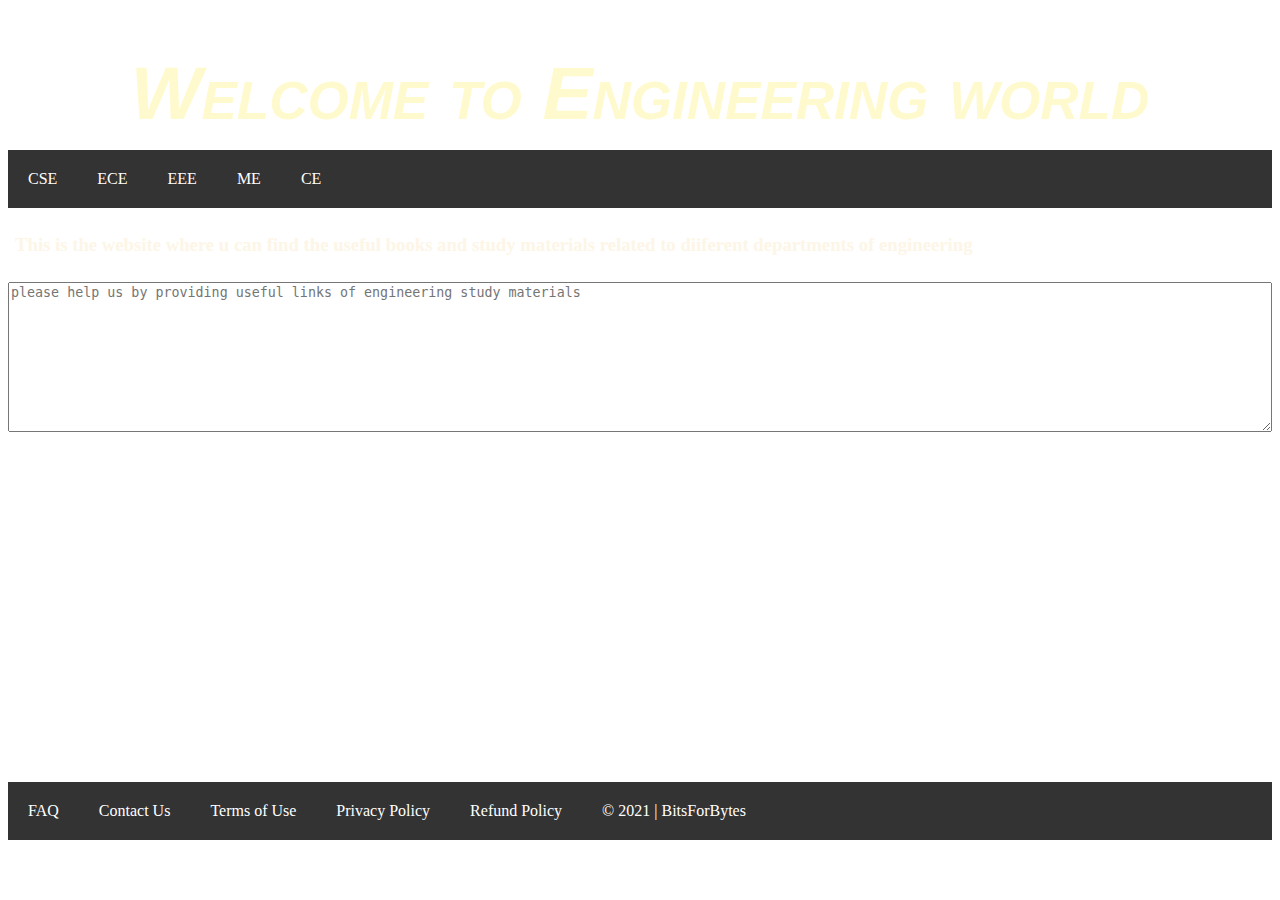
<file: index.html>
<!DOCTYPE html>
<html lang="en">
<head>
    <meta charset="UTF-8">
    <meta http-equiv="X-UA-Compatible" content="IE=edge">
    <meta name="viewport" content="width=device-width, initial-scale=1.0">
    <title>ENGINEERING WORLD</title>
    <link rel="stylesheet" href="d1.css">
</head>
<body>
    <header>
    <h1 id = "ti">Welcome to Engineering world</h1>
    </header>
    <nav>
        <a href='cse.html' target="_blank">CSE</a>
        <a href='ece.html' target="_blank">ECE</a>
        <a href='eee.html' target="_blank">EEE</a>
        <a href='mech.html' target="_blank">ME</a>
        <a href='civil.html' target="_blank">CE</a>
    </nav>
    <main>
        <section id= 't2'>
            <h3>This is the  website where u can find the  useful books and study materials related to diiferent departments of engineering </h3>
        </section>
        <form  method="post" id = 'f1'>
            <div class="form">
                <textarea id="subject" name="subject" placeholder= "please help us by providing useful links of engineering study materials "></textarea>
            </div>
        </form>
        <footer>
            <a href="#">FAQ</a>
            <a href="#">Contact Us</a>
            <a href="#">Terms of Use</a>
            <a href="#">Privacy Policy</a>
            <a href="#">Refund Policy</a>
            <a href="#">&copy; 2021 | BitsForBytes</a>
        </footer>
    </main>
</body>
</html>
</file>
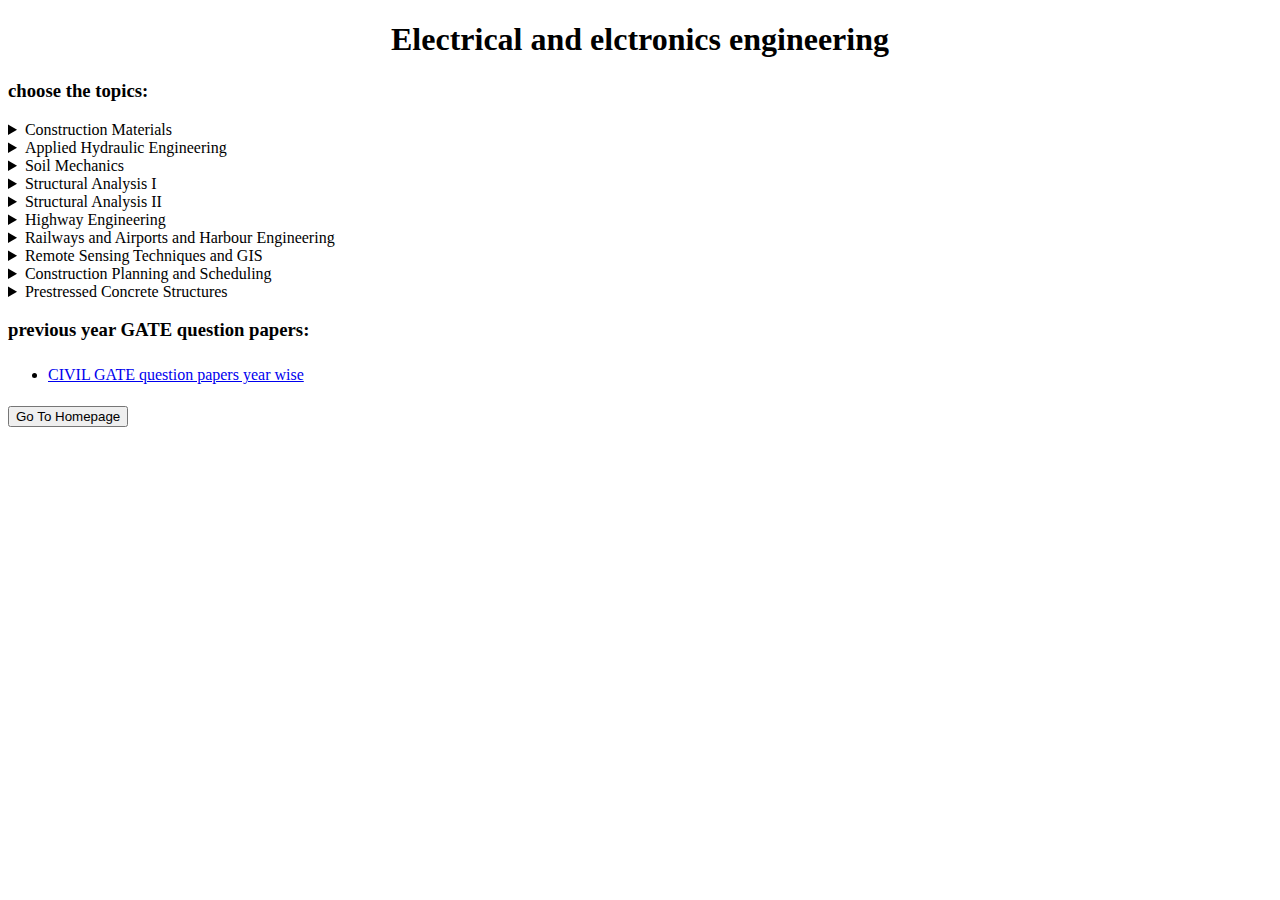
<file: civil.html>
<!DOCTYPE html>
<html lang="en">
<head>
    <meta charset="UTF-8">
    <meta http-equiv="X-UA-Compatible" content="IE=edge">
    <meta name="viewport" content="width=, initial-scale=1.0">
    <title>civil</title>
</head>
<body>
    <section id="civ1">
        <h1 style="text-align: center;">Electrical and elctronics engineering</h1>
        </section>
        <section id="civ2">
        <h3>choose the topics:</h3>
        </section>
        <div class=" civ3">
        <details><summary>Construction Materials</summary>
            <a href="#">nptel materials<br></a>
            <a href="#"> name of material 1</a><br>
            <a href="#"> name of material 2</a><br>
            <a href="#"> name of material 3</a><br></details>
        <details><summary>Applied Hydraulic Engineering</summary>
            <a href="#">nptel materials<br></a>
            <a href="#"> name of material 1</a><br>
            <a href="#"> name of material 2</a><br>
            <a href="#"> name of material 3</a><br></details>
        <details><summary>Soil Mechanics</summary>
            <a href="#">nptel materials<br></a>
            <a href="#"> name of material 1</a><br>
            <a href="#"> name of material 2</a><br>
            <a href="#"> name of material 3</a><br>
        </details>
        <details><summary>Structural Analysis I</summary>
            <a href="#">nptel materials<br></a>
            <a href="#"> name of material 1</a><br>
            <a href="#"> name of material 2</a><br>
            <a href="#"> name of material 3</a><br>
        </details>
        <details><summary>Structural Analysis II</summary>
            <a href="#">nptel materials<br></a>
            <a href="#"> name of material 1</a><br>
            <a href="#"> name of material 2</a><br>
            <a href="#"> name of material 3</a><br>
        </details>
        <details><summary>Highway Engineering</summary>
            <a href="#">nptel materials<br></a>
            <a href="#"> name of material 1</a><br>
            <a href="#"> name of material 2</a><br>
            <a href="#"> name of material 3</a><br>
        </details>
        <details><summary>Railways and Airports and Harbour Engineering</summary>
            <a href="#">nptel materials<br></a>
            <a href="#"> name of material 1</a><br>
            <a href="#"> name of material 2</a><br>
            <a href="#"> name of material 3</a><br>
        </details>
        <details><summary>Remote Sensing Techniques and GIS</summary>
            <a href="#">nptel materials<br></a>
            <a href="#"> name of material 1</a><br>
            <a href="#"> name of material 2</a><br>
            <a href="#"> name of material 3</a><br>
        </details>
        <details><summary>Construction Planning and Scheduling</summary>
            <a href="#">nptel materials<br></a>
            <a href="#"> name of material 1</a><br>
            <a href="#"> name of material 2</a><br>
            <a href="#"> name of material 3</a><br>
        </details>
        <details><summary>Prestressed Concrete Structures</summary>
            <a href="#">nptel materials<br></a>
            <a href="#"> name of material 1</a><br>
            <a href="#"> name of material 2</a><br>
            <a href="#"> name of material 3</a><br>
        </details>
        </div>
        
         <section id="civ4"></section>     
        <h3>previous year GATE question papers:</h3>
        </section>
        <ul style="line-height: 30px;">
            <li><a href="https://engineering-careers360-com.cdn.ampproject.org/v/s/engineering.careers360.com/articles/gate-question-papers/amp?amp_js_v=a6&amp_gsa=1&usqp=mq331AQHKAFQArABIA%3D%3D#aoh=16143517278996&referrer=https%3A%2F%2Fwww.google.com&amp_tf=Fr
                om%20%251%24s&ampshare=https%3A%2F%2Fengineering.careers360.com%2Farticles%2Fgate-question-papers" target="_blank">CIVIL GATE question papers year wise</a></li>
            
        </ul>
        <button onclick="document.location='hack.html'">Go To Homepage</button>
</body>
</html>
</file>
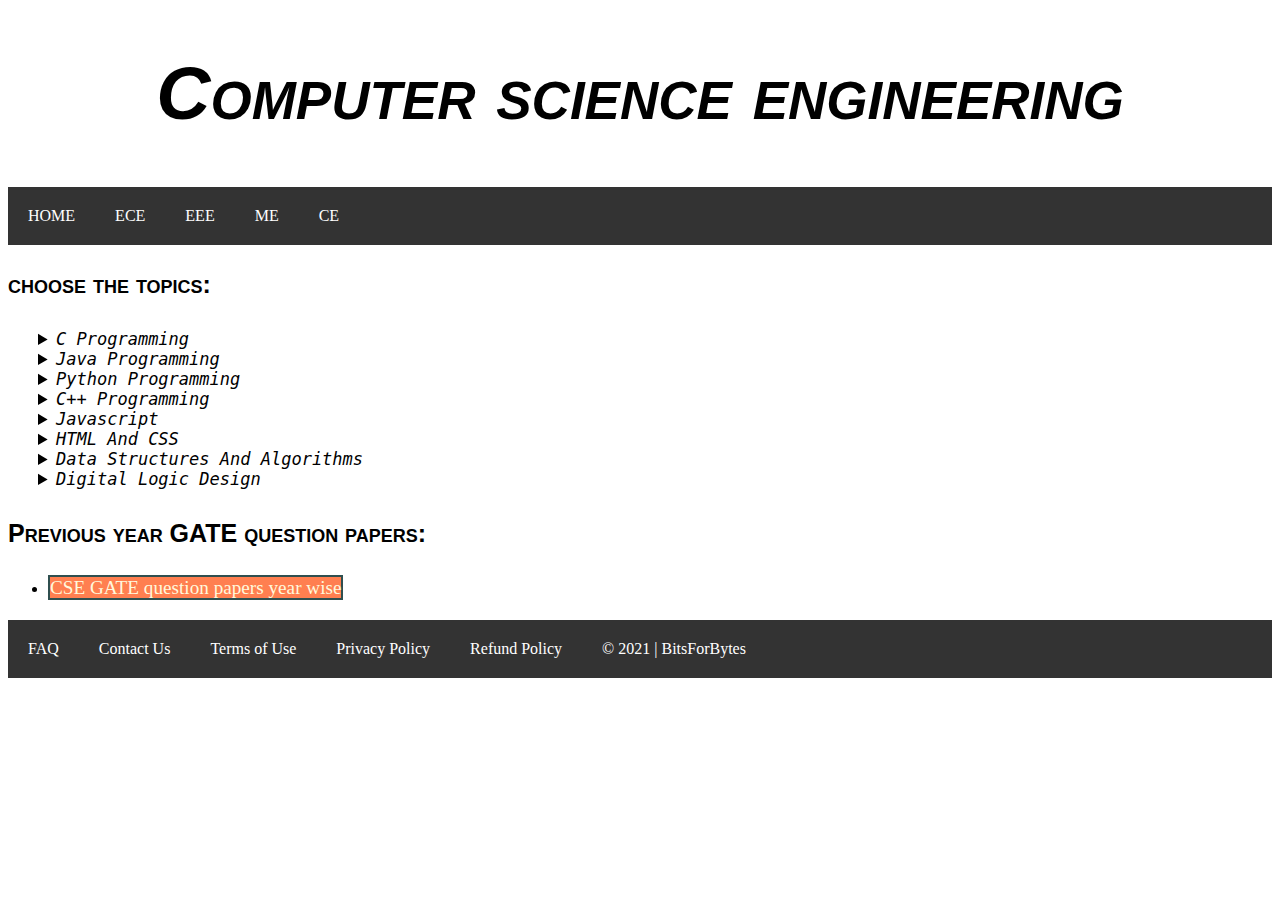
<file: CSE.html>
<!DOCTYPE html>
<html lang="en">
<head>
    <meta charset="UTF-8">
    <meta http-equiv="X-UA-Compatible" content="IE=edge">
    <meta name="viewport" content="width=, initial-scale=1.0">
    <title>cse</title>
    <link rel="stylesheet" href="dcse.css">
</head>
<body>
    <h1 style="text-align: center;">Computer science engineering</h1>
    <nav>
        <a href='hack.html'>HOME</a>
        <a href='ece.html' target="_blank">ECE</a>
        <a href='eee.html' target="_blank">EEE</a>
        <a href='mech.html' target="_blank">ME</a>
        <a href='civil.html' target="_blank">CE</a>
    </nav>
    <main>
    <h3>choose the topics:</h3>
    <section class="itemcse">
    <details><summary>C programming</summary>
        <a href="https://nptel.ac.in/courses/106/104/106104128/">nptel materials<br></a>
        <a href="https://phy.ntnu.edu.tw/~cchen/ctutor.pdf"> material 1</a><br>
        <a href="#">material 2</a><br>
        <a href="#">material 3</a><br></details>
    <details><summary>Java programming</summary>
        <a href="https://nptel.ac.in/courses/106/105/106105191/">nptel materials<br></a>
        <a href="https://www.iitk.ac.in/esc101/share/downloads/javanotes5.pdf"> material 1</a><br>
        <a href="#">  material 2</a><br>
        <a href="#">  material 3</a><br></details>
    <details><summary>Python programming</summary>
        <a href="https://nptel.ac.in/courses/106/106/106106145/">nptel materials<br></a>
        <a href="https://bugs.python.org/file47781/Tutorial_EDIT.pdf">  material 1</a><br>
        <a href="#"> material 2</a><br>
        <a href="#">  material 3</a><br>
    </details>
    <details><summary>C++ programming</summary>
        <a href="https://nptel.ac.in/courses/106/105/106105151/">nptel materials<br></a>
        <a href="http://www.lmpt.univ-tours.fr/~volkov/C++.pdf"> material 1</a><br>
        <a href="#">  material 2</a><br>
        <a href="#">  material 3</a><br>
    </details>
    <details><summary>Javascript</summary>
        <a href="https://nptel.ac.in/courses/106/105/106105084/">nptel materials<br></a>
        <a href="https://www.tutorialspoint.com/javascript/javascript_tutorial.pdf"> material 1</a><br>
        <a href="#"> material 2</a><br>
        <a href="#"> material 3</a><br>
    </details>
    
    <details><summary>HTML and CSS</summary>
        <a href="#">nptel materials<br></a>
        <a href="https://wtf.tw/ref/duckett.pdf">  material 1</a><br>
        <a href="#">  material 2</a><br>
        <a href="#">  material 3</a><br>
    </details>
    <details><summary>Data structures and algorithms</summary>
        <a href="https://nptel.ac.in/courses/106/102/106102064/">nptel materials<br></a>
        <a href="https://www.cs.bham.ac.uk/~jxb/DSA/dsa.pdf">  material 1</a><br>
        <a href="#">  material 2</a><br>
        <a href="#">  material 3</a><br>
    </details>
   
    <details><summary>digital logic design</summary>
        <a href="https://nptel.ac.in/courses/106/105/106105185/">nptel materials<br></a>
        <a href="http://american.cs.ucdavis.edu/academic/ecs154a.sum14/postscript/cosc205.pdf"> name of material 1</a><br>
        <a href="#"> name of material 2</a><br>
        <a href="#"> name of material 3</a><br>
    </details>
    </section>
    <section class="qpcs">
    <h3>Previous year GATE question papers:</h3>
    <ul style="line-height: 30px;">
        <li><a href="https://engineering-careers360-com.cdn.ampproject.org/v/s/engineering.careers360.com/articles/gate-question-papers/amp?amp_js_v=a6&amp_gsa=1&usqp=mq331AQHKAFQArABIA%3D%3D#aoh=16143517278996&referrer=https%3A%2F%2Fwww.google.com&amp_tf=Fr
            om%20%251%24s&ampshare=https%3A%2F%2Fengineering.careers360.com%2Farticles%2Fgate-question-papers" target="_blank">CSE GATE question papers year wise </a></li>
        
    </ul>
    </section>
    </main>
    <footer>
        <a href="#">FAQ</a>
        <a href="#">Contact Us</a>
        <a href="#">Terms of Use</a>
        <a href="#">Privacy Policy</a>
        <a href="#">Refund Policy</a>
        <a href="#">&copy; 2021 | BitsForBytes</a>
    </footer>
</body>
</html>
</file>
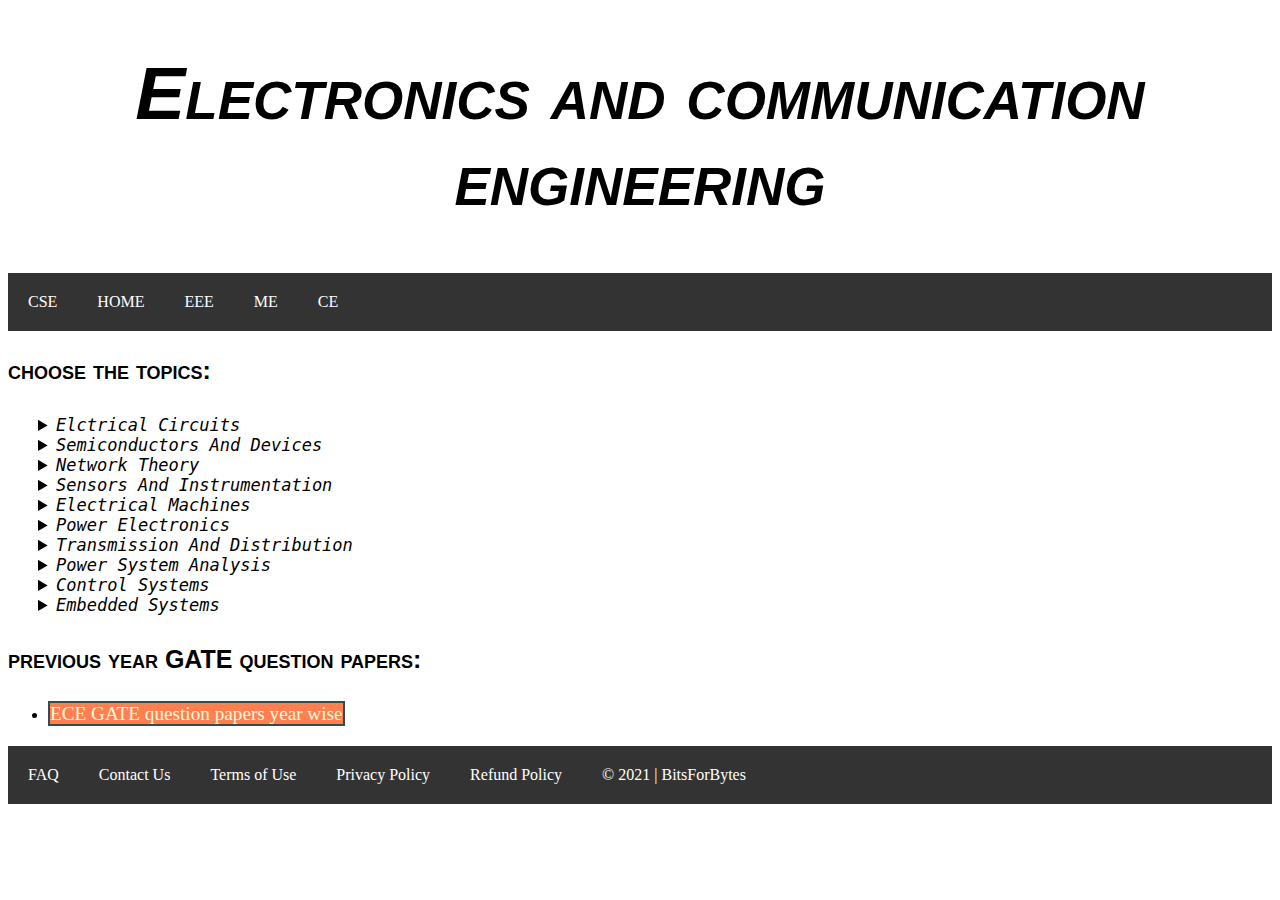
<file: ece.html>
<!DOCTYPE html>
<html lang="en">
<head>
    <meta charset="UTF-8">
    <meta http-equiv="X-UA-Compatible" content="IE=edge">
    <meta name="viewport" content="width=, initial-scale=1.0">
    <title>ece</title>
    <link rel="stylesheet" href="dece.css">
</head>
<body>
    <section id="ece1">
    <h1 style="text-align: center;">Electronics and communication engineering</h1>
    <nav>
        <a href='cse.html' target="_blank">CSE</a>
        <a href='hack.html' >HOME</a>
        <a href='eee.html' target="_blank">EEE</a>
        <a href='mech.html' target="_blank">ME</a>
        <a href='civil.html' target="_blank">CE</a>
    </nav>
    </section>
    <section id="ece2">
    <h3>choose the topics:</h3>
    </section>
    <div class="itemece">
    <details><summary>elctrical circuits</summary>
        <a href="https://nptel.ac.in/courses/108/104/108104139/">nptel materials<br></a>
        <a href="https://www.academia.edu/37560271/Fundamentals_of_Electric_Circuits_5th_Edition_Alexander_and_Sadiku_pdf">  reference material</a><br>
        </details>
    <details><summary>semiconductors and devices</summary>
        <a href=" https://nptel.ac.in/courses/108/108/108108122/">nptel materials<br></a>
        <a href="https://www.pdfdrive.com/solid-state-electronic-devices-6th-edition-e161040888.html">  reference material</a><br>
       </details>
    <details><summary>network theory</summary>
        <a href="https://nptel.ac.in/courses/108/105/108105159/">nptel materials<br></a>
        <a href="https://engineeringbooks.ml/pdf/Electrical%20Network%20Theory%20by%20N.%20Balabanian%20and%20T.%20Bickart.pdf">  reference material</a><br>
        
    </details>
    <details><summary>sensors and instrumentation</summary>
        <a href="https://nptel.ac.in/courses/108/108/108108147/">nptel materials<br></a>
        <a href="http://myprojectforu.weebly.com/uploads/6/3/6/7/6367594/introduction_instrumentationsensors_controlsystems.pdf">  reference material</a><br>
       
    </details>
    <details><summary>electrical machines</summary>
        <a href="https://nptel.ac.in/courses/108/102/108102146/">nptel materials<br></a>
        <a href="https://www.technicalbookspdf.com/download/?file=16803">  reference material</a><br>
        
    </details>
    <details><summary>power electronics</summary>
        <a href="https://nptel.ac.in/courses/108/101/108101126/">nptel materials<br></a>
        <a href="https://www.engbookspdf.com/download/Electronic/Power-Electronics-Basics-PDF">  reference material</a><br>
        
    </details>
    <details><summary>Transmission and Distribution</summary>
        <a href="- https://nptel.ac.in/courses/108/102/108102047/">nptel materials<br></a>
        <a href="https://www.engbookspdf.com/download/Electrical-Books/Transmission-and-Distribution-Electrical-Engineering">  reference material</a><br>
       
    </details>
    <details><summary>Power System Analysis</summary>
        <a href="- https://nptel.ac.in/courses/117/105/117105140/">nptel materials<br></a>
        <a href="https://www.engbookspdf.com/download/Power-System/Power-System-Analysis-by-Grainger-and-Stevenson">  reference material</a><br>
       
    </details>
    <details><summary>Control Systems</summary>
        <a href="https://nptel.ac.in/courses/107/106/107106081/">nptel materials<br></a>
        <a href="https://www.academia.edu/13377006/Book_Control_Systems_Engineering_6th_edition">  of reference material</a><br>
       
    </details>
    <details><summary>Embedded Systems</summary>
        <a href="https://nptel.ac.in/courses/117/106/117106112/">nptel materials<br></a>
        <a href="https://notes.askvenkat.org/downloads/download/embedded-systems-shibu-pdf/">  of reference material</a><br>
        
    </details>
    </div>
    
     <section id="ece4"></section>     
    <h3>previous year GATE question papers:</h3>
    </section>
    <ul style="line-height: 30px;">
        <li><a href="https://engineering-careers360-com.cdn.ampproject.org/v/s/engineering.careers360.com/articles/gate-question-papers/amp?amp_js_v=a6&amp_gsa=1&usqp=mq331AQHKAFQArABIA%3D%3D#aoh=16143517278996&referrer=https%3A%2F%2Fwww.google.com&amp_tf=Fr
            om%20%251%24s&ampshare=https%3A%2F%2Fengineering.careers360.com%2Farticles%2Fgate-question-papers" target="_blank">ECE GATE question papers year wise </a></li>
        
    </ul>
    <footer>
        <a href="hack.html#subject">FAQ</a>
        <a href="#">Contact Us</a>
        <a href="#">Terms of Use</a>
        <a href="#">Privacy Policy</a>
        <a href="#">Refund Policy</a>
        <a href="#">&copy; 2021 | BitsForBytes</a>
    </footer>
</body>
</html>
</file>
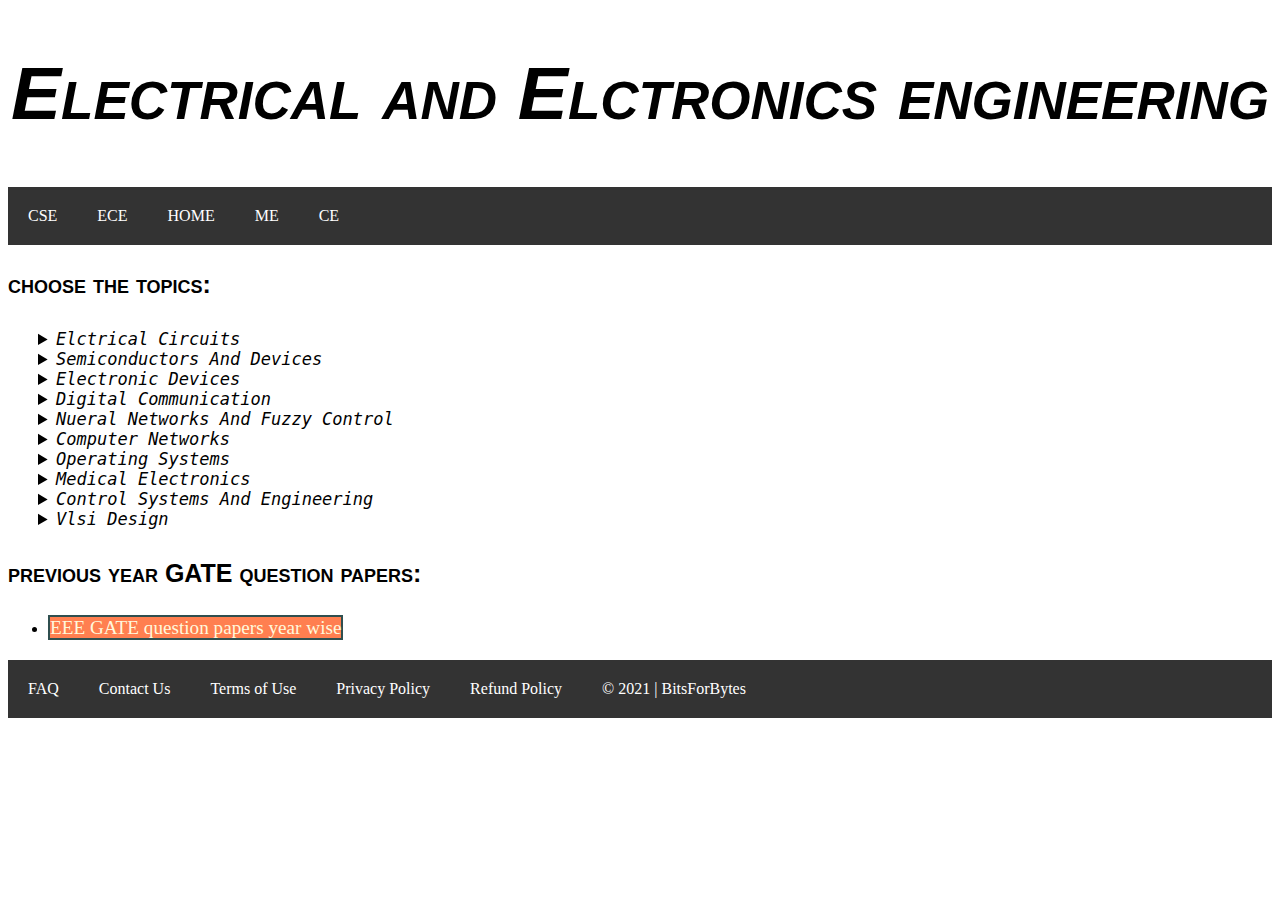
<file: eee.html>
<!DOCTYPE html>
<html lang="en">
<head>
    <meta charset="UTF-8">
    <meta http-equiv="X-UA-Compatible" content="IE=edge">
    <meta name="viewport" content="width=, initial-scale=1.0">
    <title>EEE</title>
    <link rel="stylesheet" href="deee.css">
</head>
<body>
    <section id="eee1">
        <h1 style="text-align: center;">Electrical and Elctronics engineering</h1>
        </section>
        <nav>
            <a href='cse.html' target="_blank">CSE</a>
            <a href='ece.html' target="_blank">ECE</a>
            <a href='hack.html'>HOME</a>
            <a href='mech.html' target="_blank">ME</a>
            <a href='civil.html' target="_blank">CE</a>
        </nav>
        <section id="eee2">
        <h3>choose the topics:</h3>
        </section>
        <div class="itemeee">
        <details><summary>elctrical circuits</summary>
            <a href=" https://nptel.ac.in/courses/108/104/108104139/">nptel materials<br></a>
            <a href="https://www.academia.edu/37560271/Fundamentals_of_Electric_Circuits_5th_Edition_Alexander_and_Sadiku_pdf">  reference material </a><br>
            </details>
        <details><summary>semiconductors and devices</summary>
            <a href="https://nptel.ac.in/courses/108/108/108108122/">nptel materials<br></a>
            <a href="https://www.engineeringbookspdf.com/download/?file=14188">  reference material </a><br>
           </details>
        <details><summary>electronic devices</summary>
            <a href=" https://nptel.ac.in/courses/117/103/117103063/">nptel materials<br></a>
            <a href="http://www.sasurieengg.com/e-course-material/EEE/II-Year%20Sem%203/EC6202%20ELECTRONIC%20DEVICES%20AND%20CIRCUITS.pdf">  reference material </a><br>
           
        </details>
        <details><summary>digital communication</summary>
            <a href="https://nptel.ac.in/courses/108/101/108101113/">nptel materials<br></a>
            <a href="https://uotechnology.edu.iq/dep-eee/lectures/4th/Electrical/Communication%20engineering%202/part1.pdf">  reference material </a><br>
           
        </details>
        <details><summary>nueral networks and fuzzy control</summary>
            <a href=" https://nptel.ac.in/courses/127/105/127105006/">nptel materials<br></a>
            <a href="https://www.researchgate.net/publication/306092671_Neural_network_and_fuzzy_logic">  reference material </a><br>
            
        </details>
        <details><summary>Computer Networks</summary>
            <a href="- https://nptel.ac.in/courses/106/105/106105183/">nptel materials<br></a>
            <a href="http://intronetworks.cs.luc.edu/current2/ComputerNetworks.pdf">  reference material </a><br>
           
        </details>
        <details><summary>Operating Systems</summary>
            <a href="- https://nptel.ac.in/courses/106/106/106106144/">nptel materials<br></a>
            <a href="https://repository.dinus.ac.id/docs/ajar/Operating_System.pdf">  reference material </a><br>
           
        </details>
        <details><summary>Medical Electronics</summary>
            <a href="https://nptel.ac.in/courses/108/105/108105101/">nptel materials<br></a>
            <a href="https://www.academia.edu/6243100/EC2021_Medical_Electronics_notes_for_all_five_units">  reference material </a><br>
            
        </details>
        <details><summary>Control Systems and engineering</summary>
            <a href="https://nptel.ac.in/courses/107/106/107106081/">nptel materials<br></a>
            <a href="https://www.academia.edu/13377006/Book_Control_Systems_Engineering_6th_edition">  reference material </a><br>
        
        </details>
        <details><summary>vlsi design</summary>
            <a href="https://nptel.ac.in/courses/117/101/117101058/">nptel materials<br></a>
            <a href="http://ecerelatedbooks.blogspot.com/2018/04/vlsi-design-full-book-by-debaprasad-das.html">  reference material </a><br>
          
        </details>
        </div>
        
         <section id="eee4"></section>     
        <h3>previous year GATE question papers:</h3>
        </section>
        <ul style="line-height: 30px;">
            <li><a href="https://engineering-careers360-com.cdn.ampproject.org/v/s/engineering.careers360.com/articles/gate-question-papers/amp?amp_js_v=a6&amp_gsa=1&usqp=mq331AQHKAFQArABIA%3D%3D#aoh=16143517278996&referrer=https%3A%2F%2Fwww.google.com&amp_tf=Fr
                om%20%251%24s&ampshare=https%3A%2F%2Fengineering.careers360.com%2Farticles%2Fgate-question-papers" target="_blank">EEE GATE question papers year wise</a></li>
            
        </ul>
        <footer>
            <a href="hack.html#subject">FAQ</a>
            <a href="#">Contact Us</a>
            <a href="#">Terms of Use</a>
            <a href="#">Privacy Policy</a>
            <a href="#">Refund Policy</a>
            <a href="#">&copy; 2021 | BitsForBytes</a>
        </footer>
    </body>
</body>
</html>
</file>
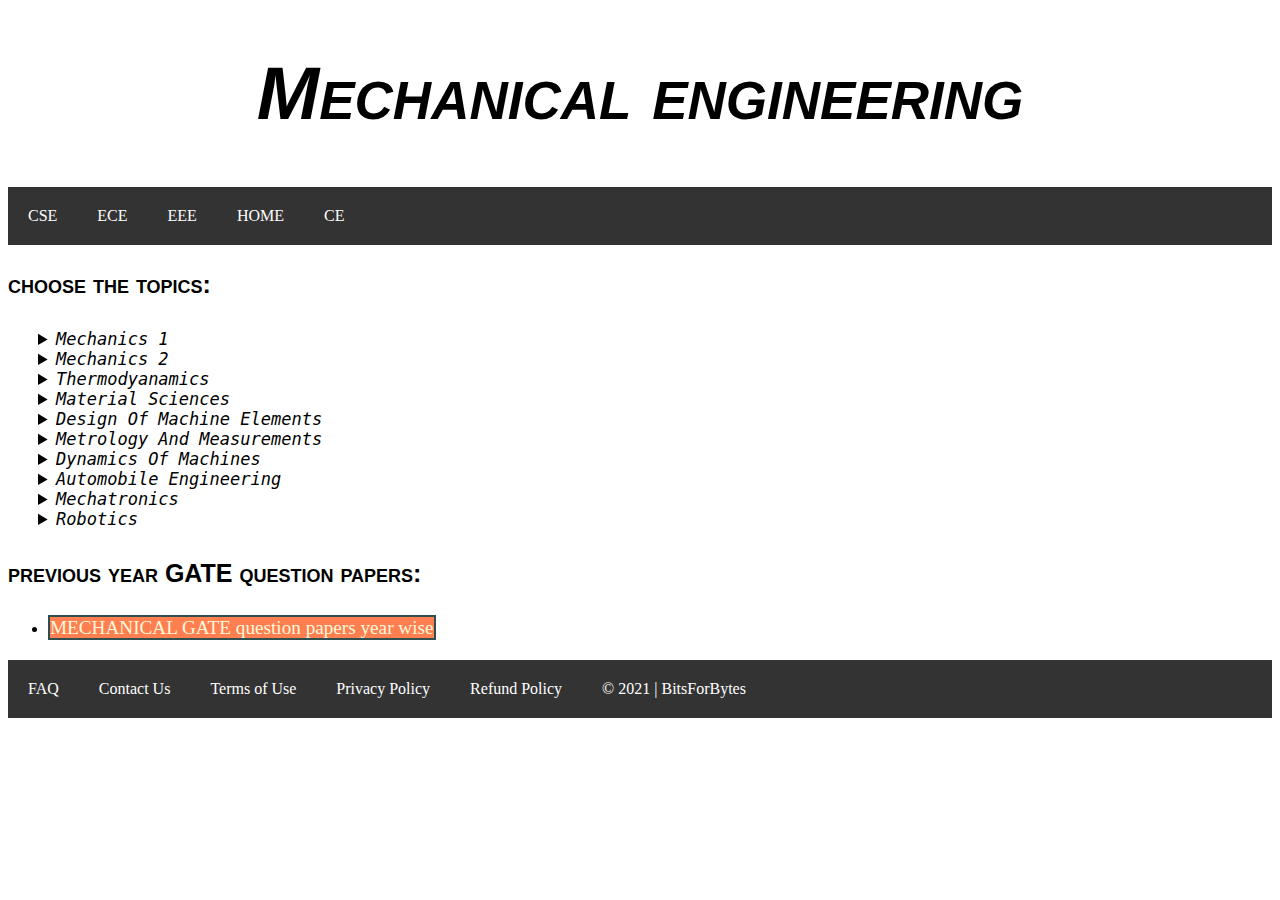
<file: mech.html>
<!DOCTYPE html>
<html lang="en">
<head>
    <meta charset="UTF-8">
    <meta http-equiv="X-UA-Compatible" content="IE=edge">
    <meta name="viewport" content="width=, initial-scale=1.0">
    <title>mech</title>
    <link rel="stylesheet" href="dme.css">
</head>
<body>
    <section id="mech1">
        <h1 style="text-align: center;">Mechanical engineering</h1>
        </section>
        <nav>
            <a href='cse.html' target="_blank">CSE</a>
            <a href='ece.html' target="_blank">ECE</a>
            <a href='eee.html' target="_blank">EEE</a>
            <a href='hack.html'>HOME</a>
            <a href='civil.html' target="_blank">CE</a>
        </nav>
        <section id="mech2">
        <h3>choose the topics:</h3>
        </section>
        <div class="itemme">
        <details><summary>Mechanics 1</summary>
            <a href="https://nptel.ac.in/courses/112/106/112106286/">nptel materials<br></a>
            <a href="https://www.physics.upenn.edu/sites/default/files/Classical_Mechanics_a_Critical_Introduction_0_0.pdf">  reference material</a><br>
        </details>
        <details><summary>Mechanics 2</summary>
            <a href="https://nptel.ac.in/courses/112/106/112106286/">nptel materials<br></a>
            <a href="https://www.physics.upenn.edu/sites/default/files/Classical_Mechanics_a_Critical_Introduction_0_0.pdf"> reference material</a><br>
        </details>
        <details><summary>Thermodyanamics</summary>
            <a href="https://nptel.ac.in/courses/112/105/112105123/">nptel materials<br></a>
            <a href="https://www3.nd.edu/~powers/ame.20231/notes.pdf"> reference material</a><br>
         
        </details>
        <details><summary>Material sciences</summary>
            <a href="https://nptel.ac.in/courses/113/102/113102080/">nptel materials<br></a>
            <a href="http://web.pdx.edu/~pmoeck/phy381/lecture1.pdf"> reference material</a><br>
   
        </details>
        <details><summary>Design of machine elements</summary>
            <a href="https://nptel.ac.in/courses/112/105/112105125/">nptel materials<br></a>
            <a href="http://hsit.ac.in/E-LEARNING/MECHANICAL%20ENGINEERING/V%20SEMESTER/DESIGN%20OF%20MACHINE%20ELEMENTS%20I%2015ME54/DESIGN%20OF%20MACHINE%20ELEMENTS%20I.pdf"> reference material</a><br>
     
        </details>
        <details><summary>Metrology and Measurements</summary>
            <a href="https://nptel.ac.in/courses/112/106/112106179/">nptel materials<br></a>
            <a href="https://www.nitsri.ac.in/Department/Mechanical%20Engineering/MEC_405_Book_2,_for_Unit_2B.pdf"> reference material</a><br>
     
        </details>
        <details><summary>Dynamics of Machines</summary>
            <a href="https://nptel.ac.in/courses/112/104/112104114/">nptel materials<br></a>
            <a href="https://www.vssut.ac.in/lecture_notes/lecture1429901026.pdf"> reference material</a><br>
           
        </details>
        <details><summary>Automobile Engineering</summary>
            <a href="https://nptel.ac.in/courses/107/106/107106088/">nptel materials<br></a>
            <a href="http://www.sasurieengg.com/e-course-material/MECH/III-Year%20Sem%206/ME2354%20AE.pdf"> reference material</a><br>
           
        </details>
        <details><summary>Mechatronics</summary>
            <a href="https://nptel.ac.in/courses/112/103/112103174/">nptel materials<br></a>
            <a href="https://www.cet.edu.in/noticefiles/259_Lecturer%20Note%20on%20Mechatronics-ilovepdf-compressed.pdf"> reference material</a><br>
           
        </details>
        <details><summary>Robotics</summary>
            <a href="https://nptel.ac.in/courses/112/105/112105249/">nptel materials<br></a>
            <a href="https://www.ohio.edu/mechanical-faculty/williams/html/PDF/IntroRob.pdf"> reference material</a><br>
            
        </details>
        </div>
        
         <section id="mech4"></section>     
        <h3>previous year GATE question papers:</h3>
        </section>
        <ul style="line-height: 30px;">
            <li><a href="https://engineering-careers360-com.cdn.ampproject.org/v/s/engineering.careers360.com/articles/gate-question-papers/amp?amp_js_v=a6&amp_gsa=1&usqp=mq331AQHKAFQArABIA%3D%3D#aoh=16143517278996&referrer=https%3A%2F%2Fwww.google.com&amp_tf=Fr
                om%20%251%24s&ampshare=https%3A%2F%2Fengineering.careers360.com%2Farticles%2Fgate-question-papers" target="_blank">MECHANICAL GATE question papers year wise</a></li>
            
        </ul>
        <footer>
            <a href="hack.html#subject">FAQ</a>
            <a href="#">Contact Us</a>
            <a href="#">Terms of Use</a>
            <a href="#">Privacy Policy</a>
            <a href="#">Refund Policy</a>
            <a href="#">&copy; 2021 | BitsForBytes</a>
        </footer>
</body>
</html>
</file>
<file: d1.css>
nav {
    background-color:#333;
    overflow: hidden;
    color: beige;
}
nav a:hover{
    color: orange;
}
* {
    box-sizing: border-box;
}
nav a {
    text-decoration: none;
    padding: 20px;
    text-align: center;
    float: left;
    color: white;
}

#ti{
    font-size: 75px;
    text-shadow: lightsalmon;
    text-align: center;
    color: lemonchiffon;
    font-family:Verdana, Geneva, Tahoma, sans-serif;
    font-style: oblique;
    font-variant: small-caps;
}

#t2{
    box-sizing: content-box;
    margin: 5px;
    padding: 2px;
    color: oldlace;
    font-family: cursive;
}
#subject{
    
    width: 100%;
    height: 150px;
    @media screen and (max-width: 1500px){
        .form{
            width:100%;
        }
    }
}
#f1{
    height: 500px;
}
header{
    background-image: url("https://www.stelpro.com/wp-content/uploads/2020/06/13_BAN_AdobeStock_279776450-1.jpg");
    background-repeat: no-repeat;
    background-attachment: fixed;
    background-size:cover;
    height: 100px;
}
main{
    background-image: url("https://raw.githubusercontent.com/AniruddhA-Omni/Pr0001/main/499246.jpg");
    background-repeat: no-repeat;
    background-attachment: fixed;
    background-size:cover;

}
footer {
    background-color: #333;
    overflow: hidden;
    align-items:flex-end;
}

footer a {
    text-decoration: none;
    padding: 20px;
    text-align: center;
    float: left;
    color: white;
}
</file>
<file: dcse.css>
.itemcse{
    margin: 25px;
    padding: 5px;
    text-transform: capitalize;
    text-overflow: hidden;
    font-size: 17px;
    font-family: monospace;
    font-style: italic;
}
* {
    box-sizing: border-box;
}
footer {
    background-color: #333;
    overflow: hidden;
    align-items:flex-end;
}

footer a {
    text-decoration: none;
    padding: 20px;
    text-align: center;
    float: left;
    color: white;
}
h1{
    font-family: Impact, Haettenschweiler, 'Arial Narrow Bold', sans-serif;
    font-style: oblique;
    font-variant: small-caps;
    font-size: 75px;
}
h3{
    font-family:Verdana, Geneva, Tahoma, sans-serif;
    font-variant: small-caps;
    font-size: 25px;
}
ul li a{
    background-color: coral;
    color: cornsilk;
    font-size: larger;
    border: darkslategrey solid 2px;
    text-decoration: none;
}
ul li a:hover{
    background-color: palegreen;
    color: black;
}
nav a {
    text-decoration: none;
    padding: 20px;
    text-align: center;
    float: left;
    color: white;
}
nav {
    background-color:#333;
    overflow: hidden;
    color: beige;
}
nav a:hover{
    color: orange;
}
</file>
<file: dece.css>
nav a {
    text-decoration: none;
    padding: 20px;
    text-align: center;
    float: left;
    color: white;
}
nav {
    background-color:#333;
    overflow: hidden;
    color: beige;
}
nav a:hover{
    color: orange;
}
.itemece{
    margin: 25px;
    padding: 5px;
    text-transform: capitalize;
    text-overflow: hidden;
    font-size: 17px;
    font-family: monospace;
    font-style: italic;
}
* {
    box-sizing: border-box;
}
footer {
    background-color: #333;
    overflow: hidden;
    align-items:flex-end;
}

footer a {
    text-decoration: none;
    padding: 20px;
    text-align: center;
    float: left;
    color: white;
}
h1{
    font-family: Impact, Haettenschweiler, 'Arial Narrow Bold', sans-serif;
    font-style: oblique;
    font-variant: small-caps;
    font-size: 75px;
}
h3{
    font-family:Verdana, Geneva, Tahoma, sans-serif;
    font-variant: small-caps;
    font-size: 25px;
}
ul li a{
    background-color: coral;
    color: cornsilk;
    font-size: larger;
    border: darkslategrey solid 2px;
    text-decoration: none;
}
ul li a:hover{
    background-color: palegreen;
    color: black;
}
</file>
<file: deee.css>
nav a {
    text-decoration: none;
    padding: 20px;
    text-align: center;
    float: left;
    color: white;
}
nav {
    background-color:#333;
    overflow: hidden;
    color: beige;
}
nav a:hover{
    color: orange;
}
.itemeee{
    margin: 25px;
    padding: 5px;
    text-transform: capitalize;
    text-overflow: hidden;
    font-size: 17px;
    font-family: monospace;
    font-style: italic;
}
* {
    box-sizing: border-box;
}
footer {
    background-color: #333;
    overflow: hidden;
    align-items:flex-end;
}

footer a {
    text-decoration: none;
    padding: 20px;
    text-align: center;
    float: left;
    color: white;
}
h1{
    font-family: Impact, Haettenschweiler, 'Arial Narrow Bold', sans-serif;
    font-style: oblique;
    font-variant: small-caps;
    font-size: 75px;
}
h3{
    font-family:Verdana, Geneva, Tahoma, sans-serif;
    font-variant: small-caps;
    font-size: 25px;
}
ul li a{
    background-color: coral;
    color: cornsilk;
    font-size: larger;
    border: darkslategrey solid 2px;
    text-decoration: none;
}
ul li a:hover{
    background-color: palegreen;
    color: black;
}
</file>
<file: dme.css>
nav a {
    text-decoration: none;
    padding: 20px;
    text-align: center;
    float: left;
    color: white;
}
nav {
    background-color:#333;
    overflow: hidden;
    color: beige;
}
nav a:hover{
    color: orange;
}
.itemme{
    margin: 25px;
    padding: 5px;
    text-transform: capitalize;
    text-overflow: hidden;
    font-size: 17px;
    font-family: monospace;
    font-style: italic;
}
* {
    box-sizing: border-box;
}
footer {
    background-color: #333;
    overflow: hidden;
    align-items:flex-end;
}

footer a {
    text-decoration: none;
    padding: 20px;
    text-align: center;
    float: left;
    color: white;
}
h1{
    font-family: Impact, Haettenschweiler, 'Arial Narrow Bold', sans-serif;
    font-style: oblique;
    font-variant: small-caps;
    font-size: 75px;
}
h3{
    font-family:Verdana, Geneva, Tahoma, sans-serif;
    font-variant: small-caps;
    font-size: 25px;
}
ul li a{
    background-color: coral;
    color: cornsilk;
    font-size: larger;
    border: darkslategrey solid 2px;
    text-decoration: none;
}
ul li a:hover{
    background-color: palegreen;
    color: black;
}
body{
    background-image: url("https://images.app.goo.gl/8TXRiSHWGuNVyDhD8");
    background-repeat: no-repeat;
    background-attachment: fixed;
    background-size:cover;
}
</file>
